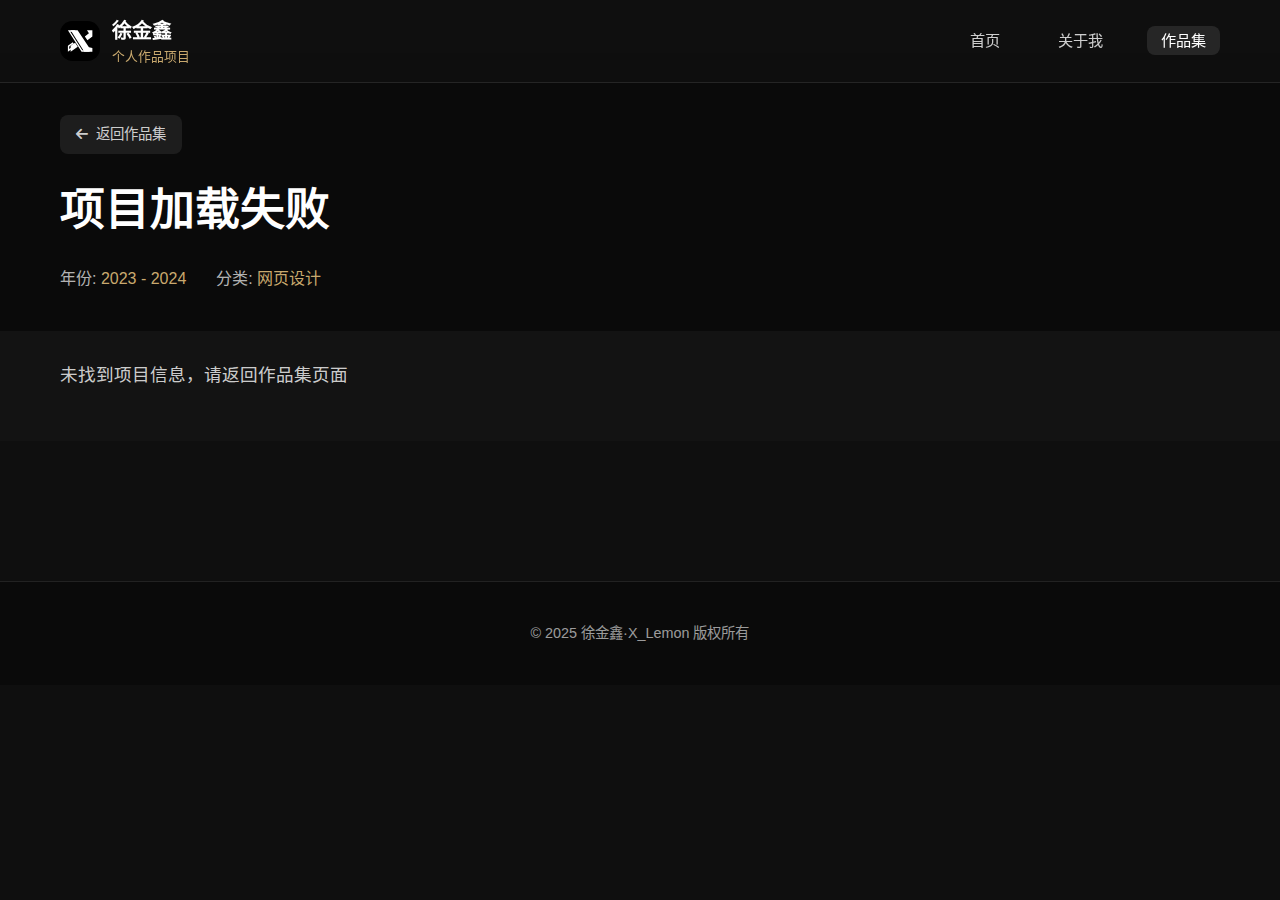
<file: project-detail.html>
<!DOCTYPE html>
<html lang="zh-CN">
<head>
    <meta charset="UTF-8">
    <meta name="viewport" content="width=device-width, initial-scale=1.0">
    <title>作品详情 - 徐金鑫</title>
    <meta name="description" content="徐金鑫的UI设计作品集，展示APP设计、网页设计、品牌设计等优秀作品">
    <meta name="keywords" content="UI设计,UX设计,作品集,设计师,徐金鑫">
    <link rel="stylesheet" href="css/style.css">
    <link rel="stylesheet" href="css/portfolio.css">
    <link rel="stylesheet" href="css/project-detail.css">
    <link rel="stylesheet" href="https://cdnjs.cloudflare.com/ajax/libs/font-awesome/6.4.0/css/all.min.css">
</head>

<body>
    <!-- 导航栏 -->
    <header>
        <div class="container">
            <div class="logo">
                <a href="index.html">
                    <div class="logo-img">
                        <img src="images/logo-placeholder.svg" alt="徐金鑫LOGO">
                    </div>
                    <div class="logo-text">
                        <h1>徐金鑫</h1>
                        <p>个人作品项目</p>
                    </div>
                </a>
            </div>
            <nav>
                <ul>
                    <li><a href="index.html">首页</a></li> 
                    <li><a href="about.html">关于我</a></li>
                    <li><a href="portfolio.html" class="active">作品集</a></li>
                </ul>
                <button class="mobile-menu-btn" aria-label="打开菜单">
                    <span aria-hidden="true"></span>
                    <span aria-hidden="true"></span>
                    <span aria-hidden="true"></span>
                </button>
            </nav>
        </div>
    </header>

    <!-- 主要内容区 -->
    <main>
        <!-- 项目标题区 -->
        <section class="project-header">
            <div class="container">
                <div class="back-link">
                    <a href="portfolio.html" class="back-button">
                        <i class="fas fa-arrow-left"></i>
                        <span>返回作品集</span>
                    </a>
                </div>
                <h1 id="project-title">项目标题</h1>
                <div class="project-meta">
                    <div class="project-year" id="project-year">年份: <span>2023 - 2024</span></div>
                    <div class="project-category" id="project-category">分类: <span>网页设计</span></div>
                </div>
            </div>
        </section>

        <!-- 项目描述 -->
        <section class="project-description">
            <div class="container">
                <div class="description-content" id="project-description">
                    <p>项目详细描述将在这里显示...</p>
                </div>
            </div>
        </section>

        <!-- 项目图片瀑布流 -->
        <section class="project-gallery">
            <div class="container">
                <div class="gallery-masonry" id="project-images">
                    <!-- 图片将通过JavaScript动态加载 -->
                    <div class="masonry-loading">
                        <div class="spinner"></div>
                        <p>加载作品图片中...</p>
                    </div>
                </div>
            </div>
        </section>
    </main>

    <!-- 页脚 -->
    <footer>
        <div class="container">
            <div class="footer-content">
                <div class="copyright">
                    <p>&copy; 2025 徐金鑫·X_Lemon 版权所有</p>
                </div>
            </div>
        </div>
    </footer>

    <!-- 图片放大模态框 -->
    <div id="image-modal" class="image-modal">
        <button class="close-modal" id="close-modal">
            <i class="fas fa-times"></i>
        </button>
        <img class="modal-content" id="modal-image">
    </div>
    
    <!-- 脚本 -->
    <script src="js/main.js"></script>
    <script src="js/project-detail.js"></script>
</body>
</html>
</file>
<file: css/style.css>
/* 全局样式 */
* {
    margin: 0;
    padding: 0;
    box-sizing: border-box;
}


body {
    font-family: 'Inter', 'SF Pro Display', -apple-system, BlinkMacSystemFont, 'Segoe UI', Roboto, Oxygen, Ubuntu, Cantarell, 'Open Sans', 'Helvetica Neue', sans-serif;
    line-height: 1.6;
    color: #333;
    background-color: #0f0f0f;
    color: #fff;
  
}

a {
    text-decoration: none;
    color: inherit;
}

ul {
    list-style: none;
}

img {
    max-width: 100%;
    height: auto;
    display: block;
}

.container {
    max-width: 1200px;
    margin: 0 auto;
    padding: 0 20px;
}

/* 统一按钮样式 */
.btn {
    display: inline-flex;
    align-items: center;
    justify-content: center;
    padding: 12px 32px;
    font-size: 1rem;
    font-weight: 500;
    border-radius: 10px;
    transition: all 0.3s ease;
    border: none;
    cursor: pointer;
    min-width: 160px;
    text-align: center;
}

.btn.primary {
    background:  #c9a96e;
    color: #fff;
    box-shadow: 0 4px 12px rgba(208, 185, 12, 0.3);
}

.btn.secondary {
    background: rgba(255, 255, 255, 0.1);
    backdrop-filter: blur(10px);
    border: 1px solid rgba(255, 255, 255, 0.2);
    color: #fff;
}

.btn:hover {
    transform: translateY(-2px);
}

.btn.primary:hover {
    background: #886d3c;
    box-shadow: 0 6px 16px  rgba(208, 185, 12, 0.3);
}

.btn.secondary:hover {
    background: rgba(255, 255, 255, 0.15);
}

/* 移动端菜单按钮样式 */
.mobile-menu-btn {
    display: none;
    width: 36px;
    height: 36px;
    padding: 8px;
    background: rgba(255, 255, 255, 0.1);
    backdrop-filter: blur(10px);
    border: 1px solid rgba(255, 255, 255, 0.2);
    border-radius: 12px;
    position: relative;
    cursor: pointer;
    transition: all 0.3s ease;
    z-index: 1000;
}

.mobile-menu-btn:hover {
    background: rgba(255, 255, 255, 0.15);
}

.mobile-menu-btn span {
    display: block;
    width: 20px;
    height: 2px;
    background: #fff;
    border-radius: 4px;
    position: absolute;
    left: 8px;
    transition: all 0.3s ease;
}

.mobile-menu-btn span:nth-child(1) { top: 10px; }
.mobile-menu-btn span:nth-child(2) { top: 16px; }
.mobile-menu-btn span:nth-child(3) { top: 22px; }

.mobile-menu-btn.active {
    background: rgba(255, 255, 255, 0.2);
}

.mobile-menu-btn.active span:nth-child(1) {
    transform: rotate(45deg);
    top: 16px;
}

.mobile-menu-btn.active span:nth-child(2) {
    opacity: 0;
    transform: translateX(-10px);
}

.mobile-menu-btn.active span:nth-child(3) {
    transform: rotate(-45deg);
    top: 16px;
}

/* 微信二维码弹窗样式 */
.modal {
    position: fixed;
    top: 0;
    left: 0;
    width: 100%;
    height: 100%;
    background: rgba(0, 0, 0, 0.85);
    backdrop-filter: blur(20px);
    display: none;
    justify-content: center;
    align-items: center;
    z-index: 1000;
    padding: 20px;
    opacity: 0;
    transition: opacity 0.3s ease;
}

.modal.active {
    opacity: 1;
}

.modal-content {
    background: rgba(30, 30, 30, 0.95);
    border-radius: 24px;
    padding: 40px;
    position: relative;
    width: 90%;
    max-width: 600px;
    border: 1px solid rgba(255, 255, 255, 0.1);
    box-shadow: 0 20px 40px rgba(0, 0, 0, 0.4);
    transform: scale(0.95);
    transition: transform 0.3s ease;
}

.modal.active .modal-content {
    transform: scale(1);
}

.modal-content img {
    width: 100%;
    height: auto;
    border-radius: 16px;
    display: block;
}

.modal-close {
    position: absolute;
    top: -60px;
    right: 0;
    width: 44px;
    height: 44px;
    background: rgba(255, 255, 255, 0.1);
    backdrop-filter: blur(10px);
    border: 1px solid rgba(255, 255, 255, 0.2);
    border-radius: 12px;
    color: #fff;
    display: flex;
    align-items: center;
    justify-content: center;
    cursor: pointer;
    transition: all 0.3s ease;
}

.modal-close i {
    font-size: 20px;
}

.modal-close:hover {
    background: rgba(255, 255, 255, 0.2);
    transform: scale(1.1);
}

/* 移动端导航菜单样式 */
@media screen and (max-width: 768px) {
    .mobile-menu-btn {
        display: block;
    }

    nav ul {
        display: none;
        position: fixed;
        top: 0;
        left: 0;
        width: 100%;
        height: 100vh;
        background: rgba(10, 10, 10, 0.98);
        backdrop-filter: blur(20px);
        flex-direction: column;
        justify-content: center;
        align-items: center;
        z-index: 999;
        opacity: 0;
        transition: all 0.3s ease;
    }

    nav ul.active {
        display: flex;
        opacity: 1;
    }

    nav ul li {
        margin: 20px 0;
        transform: translateY(20px);
        opacity: 0;
        transition: all 0.3s ease;
    }

    nav ul.active li {
        transform: translateY(0);
        opacity: 1;
    }

    nav ul li a {
        font-size: 24px;
        padding: 12px 24px;
        border-radius: 12px;
        transition: all 0.3s ease;
        display: block;
    }

    nav ul li a:hover {
        background: rgba(255, 255, 255, 0.1);
    }

    .hero-buttons {
        flex-direction: column;
        gap: 16px;
        width: 100%;
    }

    .hero-buttons .btn {
        width: 100%;
        justify-content: center;
    }
}

/* 响应式调整 */
@media screen and (max-width: 480px) {
    .modal-content {
        padding: 30px;
    }

    .modal-close {
        top: -50px;
    }

    .btn {
        padding: 14px 28px;
        font-size: 1rem;
    }
}

/* 禁止滚动类 */
.no-scroll {
    overflow: hidden;
}

/* 可访问性辅助类 */
.visually-hidden {
    position: absolute;
    width: 1px;
    height: 1px;
    padding: 0;
    margin: -1px;
    overflow: hidden;
    clip: rect(0, 0, 0, 0);
    white-space: nowrap;
    border: 0;
}

.skip-link {
    position: absolute;
    top: -40px;
    left: 0;
    background: #c9a96e;
    color: white;
    padding: 8px;
    z-index: 100;
    transition: top 0.3s;
}

.skip-link:focus {
    top: 0;
}

/* 英雄区样式 */
.hero {
    position: relative;
    padding: 0;
    height: 800px;
    overflow: hidden;
    background-color: #0a0a0a;
}

.spline-container {
    position: absolute;
    top: 0;
    left: 0;
    width: 100%;
    height: 800px;
    z-index: 1;
    pointer-events: none; /* 允许事件传递 */
}

spline-viewer {
    width: 100%;
    height: 800px;
    display: block;
    pointer-events: auto; /* 确保spline-viewer可以接收鼠标事件 */
}

.skeleton-loader {
    position: absolute;
    top: 0;
    left: 0;
    width: 100%;
    height: 800px;
    background: linear-gradient(90deg, #1a1a1a 25%, #2a2a2a 50%, #1a1a1a 75%);
    background-size: 200% 100%;
    animation: loading 1.5s infinite;
    z-index: 2;
    pointer-events: none; /* 确保加载动画不影响鼠标事件 */
}

@keyframes loading {
    0% { background-position: 200% 0; }
    100% { background-position: -200% 0; }
}

.hero .container {
    position: relative;
    z-index: 2;
    height: 800px;
    display: flex;
    align-items: center;
    justify-content: flex-start;
    padding: 0 40px;
    pointer-events: none; /* 允许事件穿透到spline-viewer */
}

.hero-content {
    background: rgba(15, 15, 15, 0.75);
    backdrop-filter: blur(10px);
    -webkit-backdrop-filter: blur(10px);
    padding: 40px;
    border-radius: 24px;
    max-width: 600px;
    box-shadow: 0 20px 40px rgba(0, 0, 0, 0.3);
    border: 1px solid rgba(255, 255, 255, 0.1);
    margin-top: 60px;
    pointer-events: auto; /* 确保内容区域可以接收鼠标事件 */
}

.hero h1 {
    font-size: 3rem;
    font-weight: 700;
    margin-bottom: 10px;
    line-height: 1.2;
}

.hero h2 {
    font-size: 2rem;
    color: #c9a96e;
    margin-bottom: 20px;
    font-weight: 600;
}

.hero p {
    font-size: 1.1rem;
    margin-bottom: 30px;
    color: rgba(255, 255, 255, 0.8);
}

.hero-buttons {
    display: flex;
    gap: 15px;
    margin-bottom: 30px;
    pointer-events: auto; /* 确保按钮可以接收鼠标事件 */
}

.location {
    display: flex;
    align-items: center;
    color: rgba(255, 255, 255, 0.6);
    font-size: 0.9rem;
    pointer-events: auto; /* 确保位置信息可以接收鼠标事件 */
}

.location i {
    margin-right: 8px;
}

/* 精选作品 */
.selected-work {
    padding: 80px 0;
    background-color: #0f0f0f;
}

.section-header {
    display: flex;
    justify-content: space-between;
    align-items: center;
    margin-bottom: 40px;
}

.section-header h2 {
    font-size: 2rem;
    font-weight: 700;
}

.view-all {
    font-size: 0.9rem;
    font-weight: 500;
    color: rgba(255, 255, 255, 0.7);
    transition: color 0.3s ease;
}

.view-all:hover {
    color: #c9a96e;
}

.view-all i {
    margin-left: 5px;
    font-size: 0.8rem;
}

.work-grid {
    display: grid;
    grid-template-columns: repeat(auto-fill, minmax(350px, 1fr));
    gap: 30px;
}

.work-item {
    border-radius: 8px;
    overflow: hidden;
    transition: transform 0.3s ease;
}

.work-item:hover {
    transform: translateY(-5px);
}

.work-image {
    position: relative;
    overflow: hidden;
    border-radius: 8px;
}

.work-image img {
    width: 100%;
    transition: transform 0.5s ease;
}

.work-item:hover .work-image img {
    transform: scale(1.05);
}

.work-info {
    padding: 20px 0;
}

.work-info h3 {
    font-size: 1.2rem;
    font-weight: 600;
    margin-bottom: 8px;
}

.work-year {
    font-size: 0.9rem;
    color: rgba(255, 255, 255, 0.6);
}

/* 页脚 */
footer {
    padding: 40px 0;
    background-color: #0a0a0a;
    border-top: 1px solid rgba(255, 255, 255, 0.1);
}

.footer-content {
    display: flex;
    flex-direction: column;
    align-items: center;
    justify-content: center;
    gap: 20px;
}

.copyright p {
    font-size: 0.9rem;
    color: rgba(255, 255, 255, 0.6);
}

.footer-links a {
    margin-left: 20px;
    font-size: 0.9rem;
    color: rgba(255, 255, 255, 0.6);
    transition: color 0.3s ease;
}

.footer-links a:hover {
    color: #c9a96e;
}

.social-links a {
    margin-left: 15px;
    font-size: 1.1rem;
    color: rgba(255, 255, 255, 0.6);
    transition: color 0.3s ease;
}

.social-links a:hover {
    color: #c9a96e;
}

/* 响应式设计 */
@media (max-width: 992px) {
    .hero h1 {
        font-size: 2.5rem;
    }
    
    .hero h2 {
        font-size: 1.8rem;
    }
    
    .work-grid {
        grid-template-columns: repeat(2, 1fr);
    }
}

@media (max-width: 768px) {
    nav ul {
        display: none;
    }
    
    .mobile-menu-btn {
        display: flex;
    }
    
    .hero .container {
        justify-content: center;
        padding: 0 20px;
    }
    
    .hero-content {
        padding: 30px;
        max-width: 100%;
    }
    
    .footer-content {
        flex-direction: column;
        gap: 20px;
        text-align: center;
    }
    
    .footer-links a:first-child {
        margin-left: 0;
    }
}

@media (max-width: 576px) {
    .hero h1 {
        font-size: 2rem;
    }
    
    .hero h2 {
        font-size: 1.5rem;
    }
    
    .hero p {
        font-size: 1rem;
    }
    
    .work-grid {
        grid-template-columns: 1fr;
    }
    
    .section-header {
        flex-direction: column;
        align-items: flex-start;
        gap: 10px;
    }
    
    .hero-buttons {
        flex-direction: column;
        width: 100%;
    }
    
    .hero-buttons .btn {
        width: 100%;
        text-align: center;
    }
    
    .hero-content {
        padding: 20px;
        border-radius: 15px;
    }
}

/* 头部样式 */
header {
    position: fixed;
    top: 0;
    left: 0;
    width: 100%;
    z-index: 100;
    padding: 15px 0;
    background: rgba(15, 15, 15, 0.8);
    backdrop-filter: blur(10px);
    -webkit-backdrop-filter: blur(10px);
    border-bottom: 1px solid rgba(255, 255, 255, 0.1);
}

header .container {
    display: flex;
    justify-content: space-between;
    align-items: center;
}

.logo {
    z-index: 1001;
    display: flex;
    align-items: center;
}

.logo a {
    display: flex;
    align-items: center;
    flex-direction: row;
    text-decoration: none;
    gap: 12px;
}

.logo-img {
    width: 40px;
    height: 40px;
    overflow: hidden;
    border-radius: 8px;
}

.logo-img img {
    width: 100%;
    height: 100%;
    object-fit: cover;
}

.logo-text {
    display: flex;
    flex-direction: column;
}

.logo-text h1 {
    font-size: 1.25rem;
    font-weight: 600;
    margin: 0;
    color: #fff;
}

.logo-text p {
    font-size: 0.8rem;
    color: #c9a96e;
    margin: 0;
}

nav {
    display: flex;
    align-items: center;
}

nav ul {
    display: flex;
    gap: 30px;
    margin: 0;
    padding: 0;
    list-style: none;
}

nav ul li a {
    color: rgba(255, 255, 255, 0.8);
    text-decoration: none;
    font-size: 0.95rem;
    font-weight: 500;
    padding: 6px 14px;
    border-radius: 8px;
    transition: all 0.3s ease;
}

nav ul li a:hover,
nav ul li a.active {
    color: #fff;
    background: rgba(255, 255, 255, 0.1);
}

/* 确保主内容区域不被固定头部遮挡 */
main {
    padding-top: 65px;
}

/* 服务卡片样式 */
.services {
    padding: 80px 0;
    background-color: #0f0f0f;
}

.services-grid {
    display: grid;
    grid-template-columns: repeat(auto-fill, minmax(250px, 1fr));
    gap: 30px;
    margin-top: 40px;
}

.service-card {
    background: rgba(255, 255, 255, 0.03);
    border-radius: 16px;
    padding: 30px;
    border: 1px solid rgba(201, 169, 110, 0.1);
    transition: all 0.3s ease;
    display: flex;
    flex-direction: column;
    align-items: center;
    text-align: center;
}

.service-card:hover {
    transform: translateY(-5px);
    border-color: rgba(201, 169, 110, 0.3);
    box-shadow: 0 10px 30px rgba(0, 0, 0, 0.2);
}

.service-icon {
    width: 70px;
    height: 70px;
    display: flex;
    align-items: center;
    justify-content: center;
    background: linear-gradient(135deg, rgba(201, 169, 110, 0.2), rgba(201, 169, 110, 0.1));
    border-radius: 50%;
    margin-bottom: 20px;
    border: 1px solid rgba(201, 169, 110, 0.2);
}

.service-icon i {
    font-size: 28px;
    color: #c9a96e;
}

.service-card h3 {
    font-size: 1.2rem;
    margin-bottom: 15px;
    color: #fff;
}

.service-card p {
    font-size: 0.9rem;
    color: rgba(255, 255, 255, 0.7);
    line-height: 1.6;
}

@media (max-width: 992px) {
    .services-grid {
        grid-template-columns: repeat(2, 1fr);
    }
}

@media (max-width: 576px) {
    .services-grid {
        grid-template-columns: 1fr;
    }
}

/* 技能与特长样式 */
.skills {
    padding: 80px 0;
    background-color: #0f0f0f;
}

.section-title {
    font-size: 2rem;
    font-weight: 700;
    margin-bottom: 40px;
    text-align: center;
}

.skills-grid {
    display: grid;
    grid-template-columns: repeat(3, 1fr);
    gap: 40px;
}

.skill-category h3 {
    font-size: 1.3rem;
    font-weight: 600;
    margin-bottom: 25px;
    color: #c9a96e;
}

.skill-list li {
    margin-bottom: 20px;
}

.skill-name {
    display: block;
    margin-bottom: 8px;
    font-weight: 500;
}

.skill-bar {
    height: 6px;
    background-color: rgba(255, 255, 255, 0.1);
    border-radius: 3px;
    overflow: hidden;
}

.skill-progress {
    height: 100%;
    background-color: #c9a96e;
    border-radius: 3px;
}

@media (max-width: 992px) {
    .skills-grid {
        grid-template-columns: repeat(2, 1fr);
    }
}

@media (max-width: 768px) {
    .skills-grid {
        grid-template-columns: 1fr;
    }
}
</file>
<file: css/portfolio.css>
/* 作品集页面样式 */

/* 页面标题 */
.page-title {
    padding: 80px 0 40px;
    text-align: center;
}

.page-title h1 {
    font-size: 3rem;
    font-weight: 700;
    margin-bottom: 15px;
    margin-top: 30px;
}

.page-title p {
    font-size: 1.2rem;
    color: rgba(255, 255, 255, 0.7);
    max-width: 600px;
    margin: 0 auto;
}

/* 作品分类筛选 */
.portfolio-filter {
    padding-bottom: 50px;
}

.filter-buttons {
    display: flex;
    justify-content: center;
    flex-wrap: wrap;
    gap: 15px;
}

.filter-btn {
    padding: 8px 20px;
    background-color: rgba(255, 255, 255, 0.1);
    border: 1px solid rgba(255, 255, 255, 0.2);
    border-radius: 30px;
    color: rgba(255, 255, 255, 0.7);
    font-size: 0.9rem;
    cursor: pointer;
    transition: all 0.3s ease;
}

.filter-btn:hover {
    background-color: rgba(255, 255, 255, 0.2);
    color: #fff;
}

.filter-btn.active {
    background-color: #c9a96e;
    border-color: #c9a96e;
    color: #fff;
}

/* 作品网格 */
.portfolio-grid {
    padding-bottom: 100px;
}

.work-tags {
    display: flex;
    gap: 10px;
    margin-top: 10px;
}

.work-tags span {
    font-size: 0.8rem;
    padding: 4px 12px;
    background-color: rgba(255, 255, 255, 0.1);
    border-radius: 20px;
    color: rgba(255, 255, 255, 0.7);
}

/* 响应式设计 */
@media (max-width: 768px) {
    .page-title h1 {
        font-size: 2.5rem;
    }
    
    .page-title p {
        font-size: 1.1rem;
    }
    
    .filter-buttons {
        gap: 10px;
    }
    
    .filter-btn {
        padding: 6px 15px;
        font-size: 0.8rem;
    }
}

@media (max-width: 576px) {
    .page-title h1 {
        font-size: 2rem;
    }
    
    .page-title {
        padding: 60px 0 30px;
    }
    
    .portfolio-filter {
        padding-bottom: 30px;
    }
    
    .filter-buttons {
        justify-content: flex-start;
        overflow-x: auto;
        padding-bottom: 10px;
        -webkit-overflow-scrolling: touch;
    }
    
    .filter-btn {
        flex-shrink: 0;
    }
}
</file>
<file: css/project-detail.css>
/* 作品详情页样式 */

/* 项目标题区域样式 */
.project-header {
    padding: 50px 0 40px;
    background-color: #0a0a0a;
}

.back-link {
    margin-bottom: 20px;
}

.back-button {
    display: inline-flex;
    align-items: center;
    padding: 8px 16px;
    background-color: rgba(255, 255, 255, 0.08);
    border-radius: 8px;
    transition: all 0.3s ease;
    color: rgba(255, 255, 255, 0.8);
    font-size: 0.9rem;
}

.back-button:hover {
    background-color: rgba(201, 169, 110, 0.2);
    color: #c9a96e;
}

.back-button i {
    margin-right: 8px;
    font-size: 0.85rem;
}

.project-header h1 {
    font-size: 2.8rem;
    font-weight: 700;
    margin-bottom: 20px;
    color: #fff;
}

.project-meta {
    display: flex;
    gap: 30px;
    color: rgba(255, 255, 255, 0.7);
    font-size: 1rem;
}

.project-meta span {
    color: #c9a96e;
    font-weight: 500;
}

/* 项目描述区域样式 */
.project-description {
    padding: 30px 0;
    background-color: rgba(255, 255, 255, 0.02);
}

.description-content {
    max-width: 900px;
    margin: 0 0 0 0;
    color: rgba(255, 255, 255, 0.8);
    font-size: 1.1rem;
    line-height: 1.7;
}

.description-content p {
    margin-bottom: 20px;
}

.description-content ul {
    list-style: disc;
    margin-left: 20px;
    margin-bottom: 20px;
    padding-top:  10px;
}

.description-content ul li {
    margin-bottom: 10px;
}

/* 瀑布流画廊样式 */
.project-gallery {
    padding: 60px 0 80px;
    background-color: #0f0f0f;
}

.gallery-masonry {
    position: relative;
    column-count: 3;
    column-gap: 20px;
    margin: 0 auto;
}

.gallery-item {
    break-inside: avoid;
    margin-bottom: 20px;
    position: relative;
    overflow: hidden;
    border-radius: 8px;
    transition: transform 0.3s ease;
}

.gallery-item:hover {
    transform: translateY(-5px);
}

.gallery-item img {
    width: 100%;
    display: block;
    border-radius: 8px;
    transition: transform 0.5s ease;
}

.gallery-item:hover img {
    transform: scale(1.02);
}

/* 加载中状态样式 */
.masonry-loading {
    text-align: center;
    padding: 50px 0;
    color: rgba(255, 255, 255, 0.7);
}

.spinner {
    width: 40px;
    height: 40px;
    margin: 0 auto 20px;
    border-radius: 50%;
    border: 3px solid rgba(201, 169, 110, 0.3);
    border-top-color: #c9a96e;
    animation: spin 1s infinite linear;
}

@keyframes spin {
    0% { transform: rotate(0deg); }
    100% { transform: rotate(360deg); }
}

/* 实现徽标样式的修改 */
.logo {
    display: flex;
    align-items: center;
}

.logo a {
    display: flex;
    align-items: center;
    gap: 12px;
}

.logo-img {
    width: 40px;
    height: 40px;
    overflow: hidden;
    border-radius: 8px;
}

.logo-img img {
    width: 100%;
    height: 100%;
    object-fit: cover;
}

.logo-text {
    display: flex;
    flex-direction: column;
}

/* 响应式样式 */
@media (max-width: 992px) {
    .gallery-masonry {
        column-count: 2;
    }
    
    .project-header h1 {
        font-size: 2.4rem;
    }
}

@media (max-width: 768px) {
    .project-header {
        padding: 100px 0 30px;
    }
    
    .project-meta {
        flex-direction: column;
        gap: 10px;
    }
    
    .project-header h1 {
        font-size: 2rem;
    }
    
    .description-content {
        font-size: 1rem;
    }
}

@media (max-width: 576px) {
    .gallery-masonry {
        column-count: 1;
    }
    
    .project-header h1 {
        font-size: 1.8rem;
    }
    
    .back-button {
        padding: 6px 12px;
        font-size: 0.8rem;
    }
} 

/* 图片放大模态框样式 */
.image-modal {
    display: none;
    position: fixed;
    z-index: 1000;
    top: 0;
    left: 0;
    width: 100%;
    height: 100%;
    background-color: rgba(0, 0, 0, 0.9);
    overflow: hidden;
    opacity: 0;
    transition: opacity 0.3s ease;
    padding: 20px;
    box-sizing: border-box;
}

.image-modal.show {
    display: flex;
    justify-content: center;
    align-items: center;
    opacity: 1;
}

.modal-content {
    position: relative;
    max-width: 90%;
    max-height: 90vh;
    margin: auto;
    display: block;
    transform: scale(0.95);
    transition: transform 0.3s ease;
    object-fit: contain;
    width: auto;
    height: auto;
    padding: 0;
    border-radius:0%;
    background: none;
    border: none;
    

}

.image-modal.show .modal-content {
    transform: scale(1);
}

.close-modal {
    position: absolute;
    top: 20px;
    right: 20px;
    width: 40px;
    height: 40px;
    background-color: rgba(201, 169, 110, 0.2);
    color: #c9a96e;
    border: none;
    border-radius: 50%;
    font-size: 1.2rem;
    cursor: pointer;
    display: flex;
    justify-content: center;
    align-items: center;
    transition: all 0.3s ease;
}

.close-modal:hover {
    background-color: rgba(201, 169, 110, 0.4);
    transform: rotate(90deg);
}

/* 移动端适配 */
@media (max-width: 768px) {
    .modal-content {
        max-width: 95%;
    }
    
    .close-modal {
        top: 10px;
        right: 10px;
        width: 35px;
        height: 35px;
        font-size: 1rem;
    }
}
</file>
